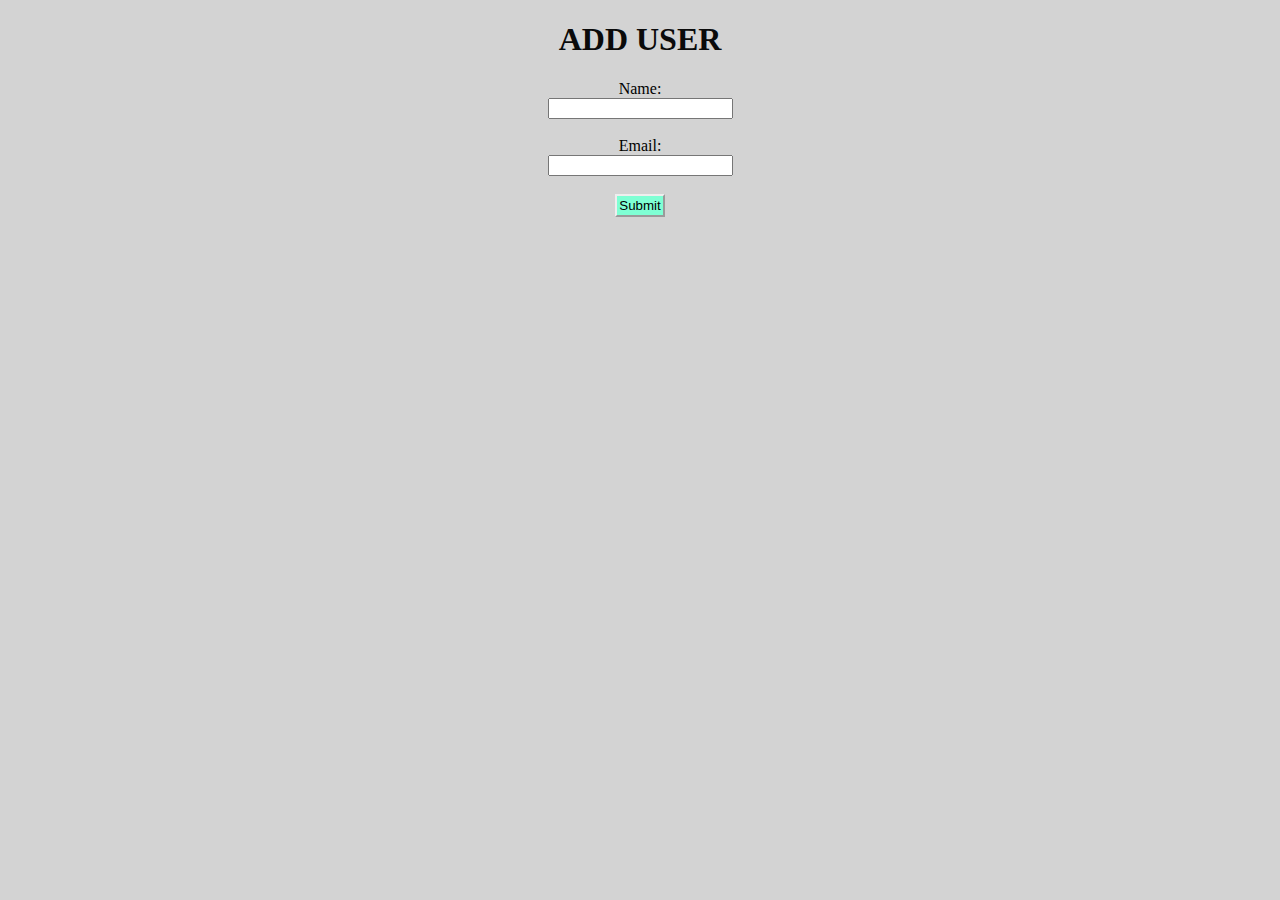
<file: dom Task10/index.html>
<!DOCTYPE html>
<html lang="en">
<head>

    <title>JS DOM Concept</title>
    <style>
 h1
        {
            color: rgb(10, 10, 10);
            text-align:center ;
        }   
      
       form
       {
        text-align: center;
       
       }
       body{
        
    background-color: lightgrey;

       }

       li
       {
        list-style: none;
           }
      
           ul li
           {
            padding: 5px;
            background: #f4f4f4;
            margin: 5px;
           }
      

  
form .btn
{
    
    padding: 2px;
    box-sizing: content-box;
    border-block-color: currentcolor;
    border-width: 2px;
    border-left-color: currentColor;
    border-right-color: currentcolor;
    background-color: aquamarine;

}

ul
       {
        text-align: center;
        font-size: medium;
      
       }

    </style>
    <meta charset="UTF-8">
    <meta http-equiv="X-UA-Compatible" content="IE=edge">
    <meta name="viewport" content="width=device-width, initial-scale=1.0">
    <title>Document</title>
    <link href="https://cdn.jsdelivr.net/npm/bootstrap@5.3.0-alpha3/dist/css/bootstrap.min.css" rel="stylesheet" integrity="sha384-KK94CHFLLe+nY2dmCWGMq91rCGa5gtU4mk92HdvYe+M/SXH301p5ILy+dN9+nJOZ" crossorigin="anonymous"> 
<body>
<section class="container">
    <form id="my_form" action="#">


            <h1>ADD USER</h1>
        
            <div class="msg"></div>
        <div>
            <label >Name:</label><br>
             <input type="text" id="name"><br><br>
        </div>
        <div>
            <label>Email:</label><br>
            <input type="email" id="email">
            <br><br>
        </div>

        <input class="btn" type="submit" value="Submit">

        <ul id="users"></ul>
<!-- 
        <ul class="items">
            <li class="item" >Items1</li>
            <li class="item" >Items2</li>
            <li class="item" >Items3</li>
        </ul> -->
        </form>  
    </section>
<script src="./dom.js"></script>
<script src="https://cdn.jsdelivr.net/npm/bootstrap@5.3.0-alpha3/dist/js/bootstrap.bundle.min.js" integrity="sha384-ENjdO4Dr2bkBIFxQpeoTz1HIcje39Wm4jDKdf19U8gI4ddQ3GYNS7NTKfAdVQSZe" crossorigin="anonymous"></script>
<script src="https://cdn.jsdelivr.net/npm/@popperjs/core@2.11.7/dist/umd/popper.min.js" integrity="sha384-zYPOMqeu1DAVkHiLqWBUTcbYfZ8osu1Nd6Z89ify25QV9guujx43ITvfi12/QExE" crossorigin="anonymous"></script>
<script src="https://cdn.jsdelivr.net/npm/bootstrap@5.3.0-alpha3/dist/js/bootstrap.min.js" integrity="sha384-Y4oOpwW3duJdCWv5ly8SCFYWqFDsfob/3GkgExXKV4idmbt98QcxXYs9UoXAB7BZ" crossorigin="anonymous"></script>
</head>
</body>
</html>
</file>
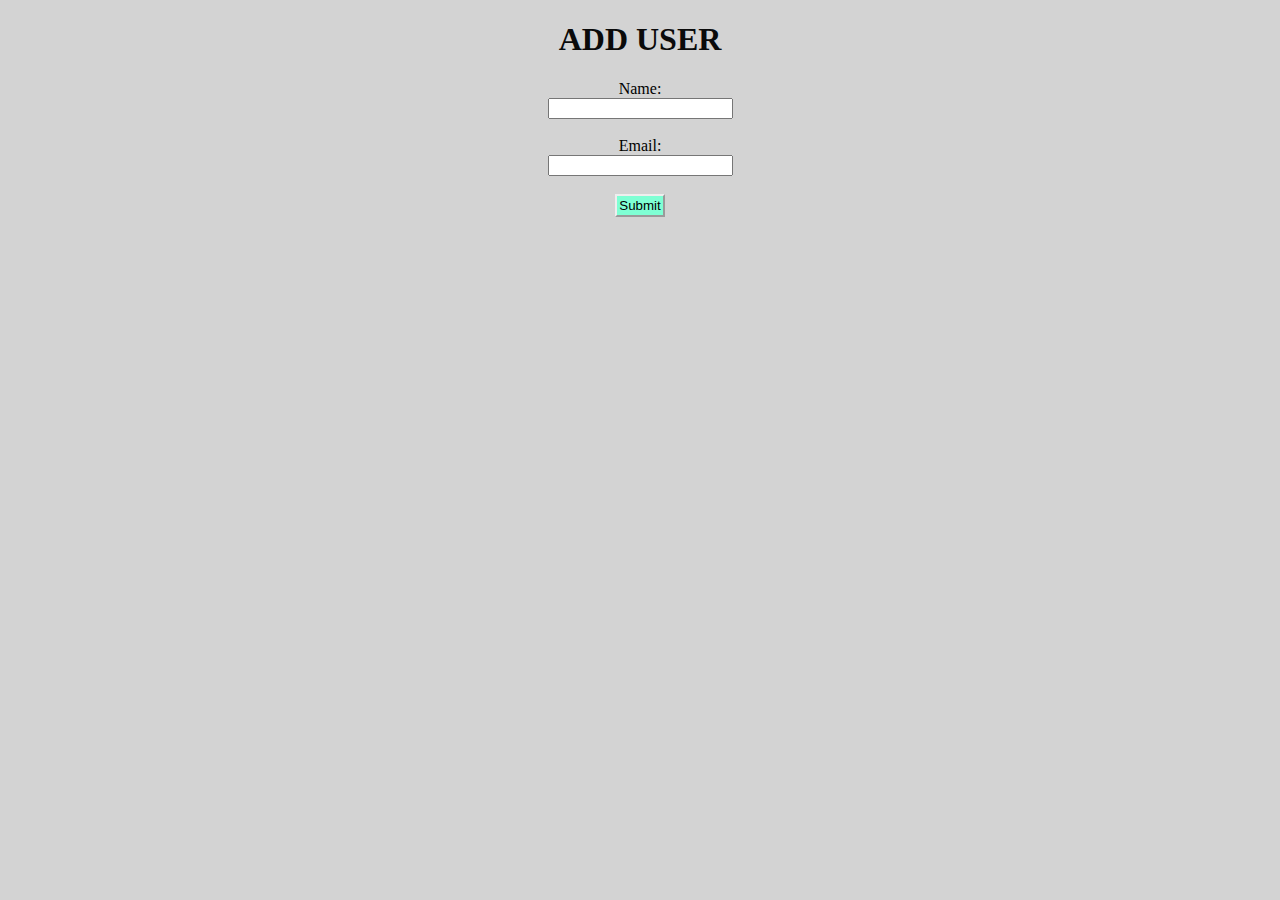
<file: dom Task11/index.html>
<!DOCTYPE html>
<html lang="en">
<head>

    <title>JS DOM Concept</title>

    <meta charset="UTF-8">
    <meta http-equiv="X-UA-Compatible" content="IE=edge">
    <meta name="viewport" content="width=device-width, initial-scale=1.0">
    <title>task11</title>
    <link href="https://cdn.jsdelivr.net/npm/bootstrap@5.3.0-alpha3/dist/css/bootstrap.min.css" rel="stylesheet" integrity="sha384-KK94CHFLLe+nY2dmCWGMq91rCGa5gtU4mk92HdvYe+M/SXH301p5ILy+dN9+nJOZ" crossorigin="anonymous">
    <link rel="stylesheet" href="./dom.css">
   
<body>
       
<section class="container">
    <form id="my_form" action="#">


            <h1>ADD USER</h1>
        
            <div class="msg"></div>
        <div>
            <label >Name:</label><br>
             <input type="text" id="name"><br><br>
        </div>
        <div>
            <label>Email:</label><br>
            <input type="email" id="email">
            <br><br>
        </div>

        <input class="btn" type="submit" value="Submit">

        <ul id="users"></ul>
<!-- 
        <ul class="items">
            <li class="item" >Items1</li>
            <li class="item" >Items2</li>
            <li class="item" >Items3</li>
        </ul> -->







        </form>  

    </section>


<script src="./dom.js"></script>

</head>
</body>
</html>
</file>
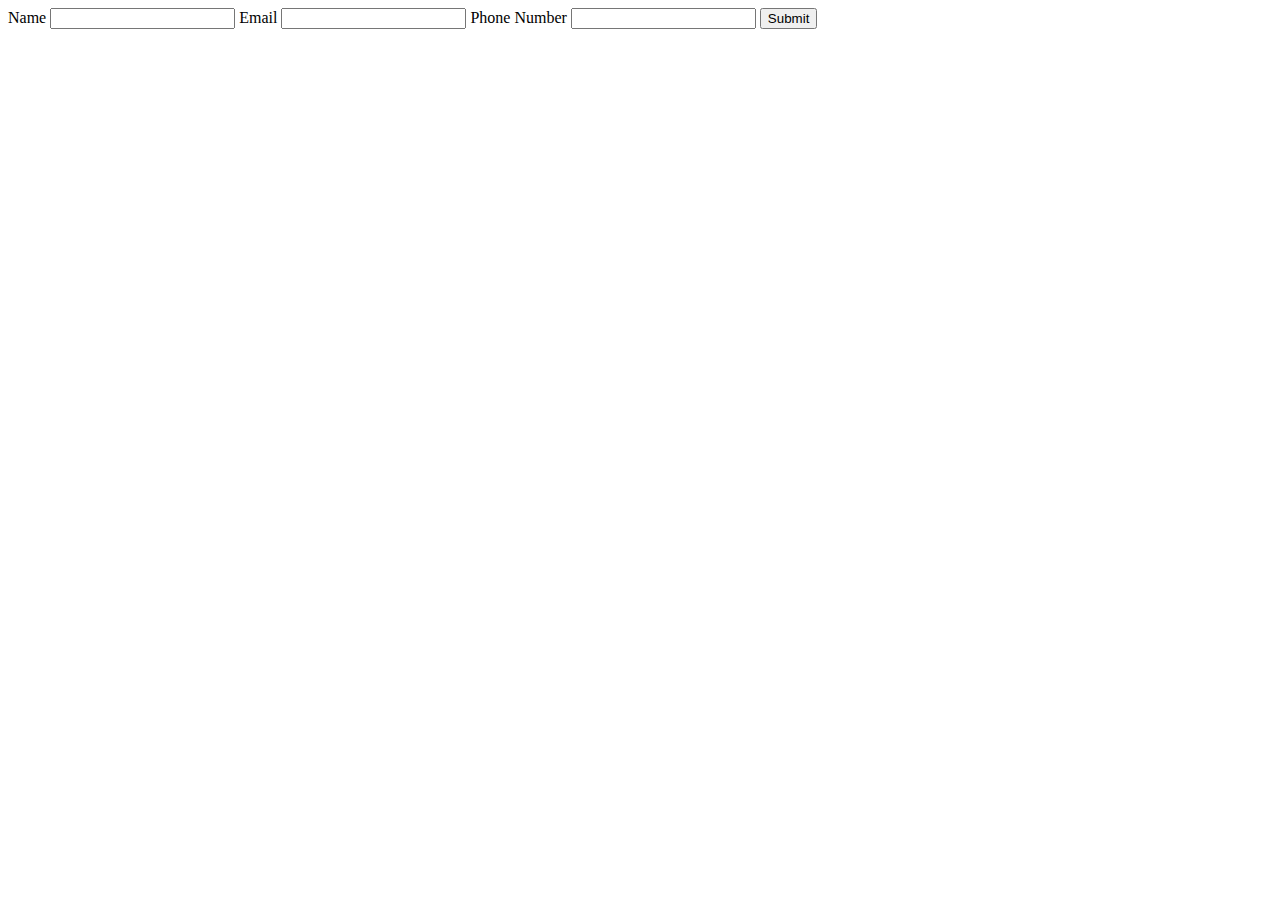
<file: dom Task12/index.html>
<!DOCTYPE html>
<html lang="en">
<head>
    <meta charset="UTF-8">
    <meta http-equiv="X-UA-Compatible" content="IE=edge">
    <meta name="viewport" content="width=device-width, initial-scale=1.0">
    <title>DOM Task 12</title>

    <link href="https://cdn.jsdelivr.net/npm/bootstrap@5.3.0-alpha3/dist/css/bootstrap.min.css" rel="stylesheet" integrity="sha384-KK94CHFLLe+nY2dmCWGMq91rCGa5gtU4mk92HdvYe+M/SXH301p5ILy+dN9+nJOZ" crossorigin="anonymous">
</head>
<body>

    <div class="container" id="forms">
 <form onsubmit="saveToLocalStorage(event)">
    
    <label>Name</label>
    <input type="text" name="username" required/>
    <label>Email</label>
    <input type="temail" name="emailId" required/>
    <label>Phone Number</label>
    <input type="tel" name="phonenumber"/>
    <button>Submit</button>
 </form>

</div>
    <script type="text/javascript">

function saveToLocalStorage(event)
{
event.preventDefault();
const nam = event.target.username.value;
const emai = event.target.emailId.value;
const phonenumbe = event.target.phonenumber.value;

let ul=document.createElement('ul');
// console.log(ul);

let li=document.createElement('li');
// console.log(li);
li.className='user-details';

li.appendChild(document.createTextNode(nam));
li.appendChild(document.createTextNode(emai));
li.appendChild(document.createTextNode(phonenumbe));
ul.appendChild(li);

let div = document.getElementById('forms');
div.appendChild(ul);



 var newUser={
        name,
        email,
        phonenumbe
};


localStorage.setItem(newUser.emai,JSON.stringify(newUser))



}
    </script>
</body>
</html>
</file>
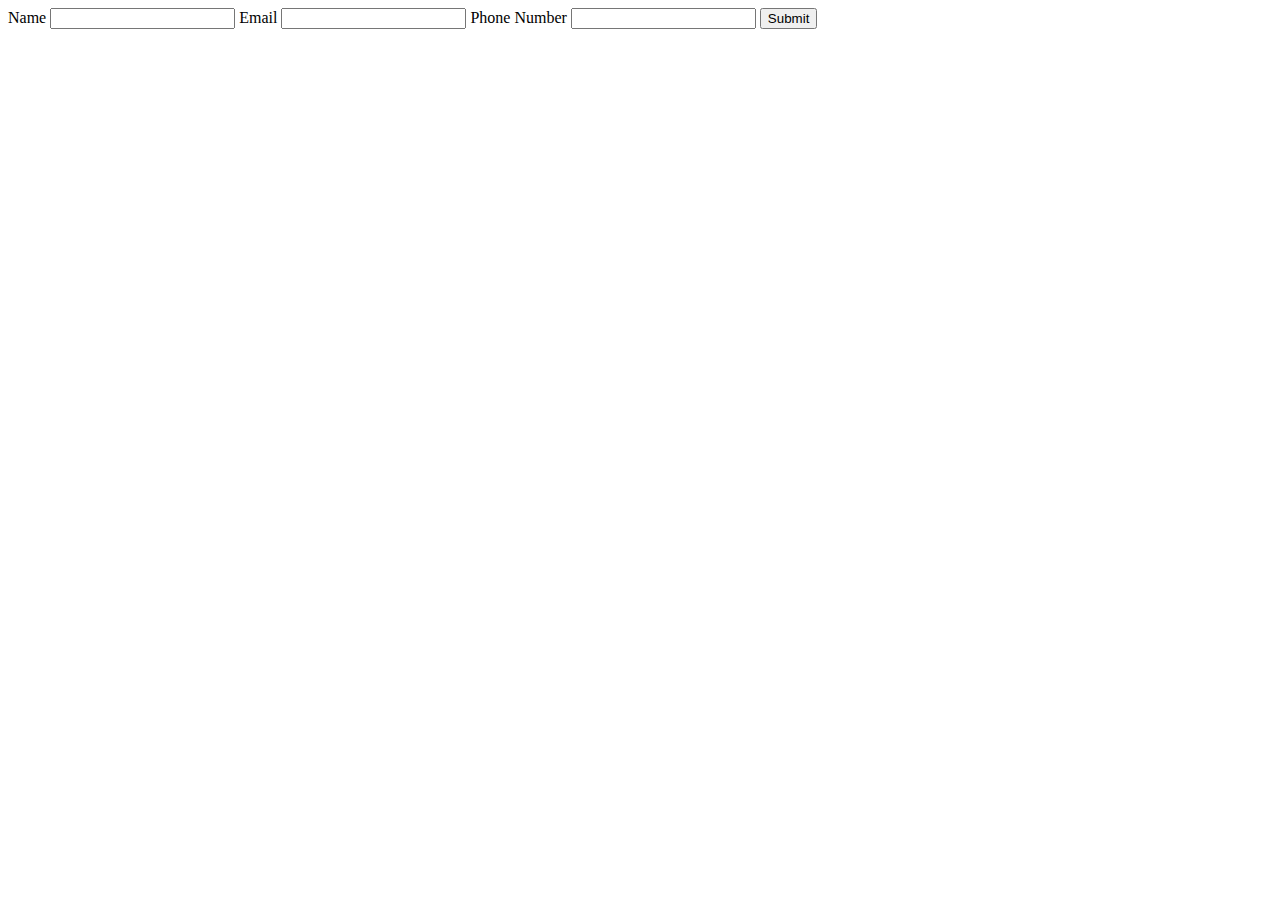
<file: dom task13/index.html>
<!DOCTYPE html>
<html lang="en">
<head>
    <meta charset="UTF-8">
    <meta http-equiv="X-UA-Compatible" content="IE=edge">
    <meta name="viewport" content="width=device-width, initial-scale=1.0">
    <title>DOM Task 12</title>

    <link href="https://cdn.jsdelivr.net/npm/bootstrap@5.3.0-alpha3/dist/css/bootstrap.min.css" rel="stylesheet" integrity="sha384-KK94CHFLLe+nY2dmCWGMq91rCGa5gtU4mk92HdvYe+M/SXH301p5ILy+dN9+nJOZ" crossorigin="anonymous">
</head>
<body>

 <form onsubmit="saveToLocalStorage(event)">
    
    <label>Name</label>
    <input type="text" name="username" required/>
    <label>Email</label>
    <input type="temail" name="emailId" required/>
    <label>Phone Number</label>
    <input type="tel" name="phonenumber"/>
    <button>Submit</button>
 </form>


 <ul id="listofitems"></ul>

    <script type="text/javascript">

function saveToLocalStorage(event)
{
event.preventDefault();
const name= event.target.username.value;
const email = event.target.emailId.value;
const phonenumber = event.target.phonenumber.value;

const obj ={name,email,phonenumber};

localStorage.setItem(obj.email,JSON.stringify(obj));
showuseronscreen(obj);



}

function showuseronscreen(obj)
{
    let parent=document.getElementById('listofitems');
    let li = document.createElement('li');
    li.textContent=obj.name+'-'+obj.email+'-'+obj.phonenumber;
 

  
    var input=document.createElement('input');
    input.setAttribute('type','button');
    input.setAttribute('value','delete');
    input.setAttribute('data-email', obj.email);
    input.addEventListener('click', removeelement);


    li.appendChild(input);
    parent.appendChild(li);
  
  
}


function removeelement(event)
{
    const e_mail = event.target.getAttribute('data-email');
  localStorage.removeItem(email);  
  event.target.parentNode.remove();
}
 </script>
</body>
</html>
</file>
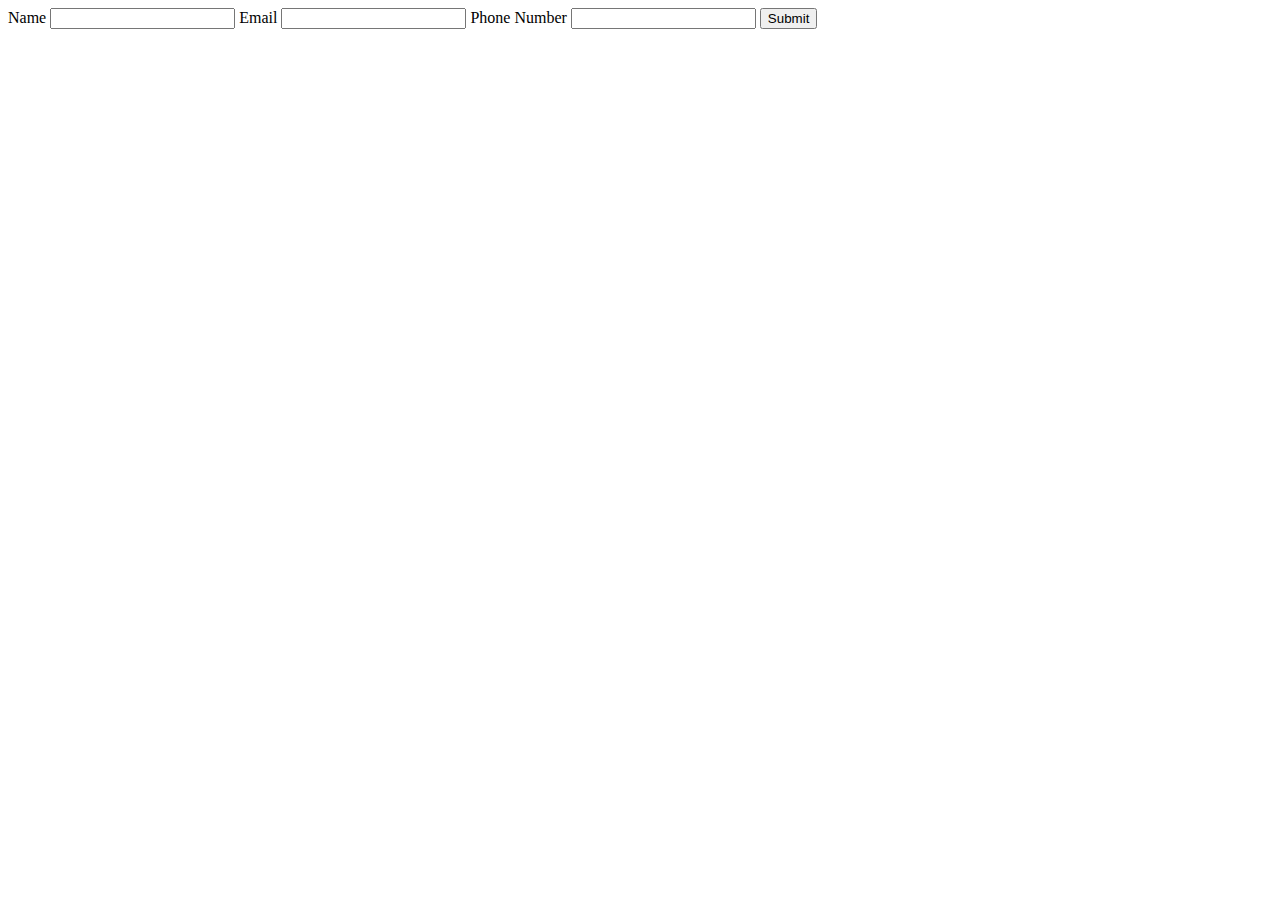
<file: dom Task14/index.html>
<!DOCTYPE html>
<html lang="en">
<head>
    <meta charset="UTF-8">
    <meta http-equiv="X-UA-Compatible" content="IE=edge">
    <meta name="viewport" content="width=device-width, initial-scale=1.0">
    <title>DOM Task 12</title>

    <link href="https://cdn.jsdelivr.net/npm/bootstrap@5.3.0-alpha3/dist/css/bootstrap.min.css" rel="stylesheet" integrity="sha384-KK94CHFLLe+nY2dmCWGMq91rCGa5gtU4mk92HdvYe+M/SXH301p5ILy+dN9+nJOZ" crossorigin="anonymous">
</head>
<body>

 <form onsubmit="saveToLocalStorage(event)">
    
    <label>Name</label>
    <input type="text" name="username" id="usernameid" required/>
    <label>Email</label>
    <input type="email" name="emailId" id="emailid" required/>
    <label>Phone Number</label>
    <input type="tel" name="phonenumber" id="phonenumberid"/>
    <button>Submit</button>
 </form>


 <ul id="listofitems"></ul>

    <script type="text/javascript">

function saveToLocalStorage(event)
{
event.preventDefault();
const name= event.target.username.value;
const email = event.target.emailId.value;
const phonenumber = event.target.phonenumber.value;

const obj ={name,email,phonenumber};

localStorage.setItem(obj.email,JSON.stringify(obj));
showuseronscreen(obj);



}

function showuseronscreen(obj)
{
    let parent=document.getElementById('listofitems');
    let li = document.createElement('li');
    li.textContent=obj.name+'-'+obj.email+'-'+obj.phonenumber;



   
   
var edit=document.createElement('button');
    edit.value='Edit';
   
    
    
 

  
    var input=document.createElement('input');
    input.setAttribute('type','button');        //////input.type=button
    input.setAttribute('value','delete');                ////input.value=delete
    input.setAttribute('data-email', obj.email);
    input.addEventListener('click', ()=>{ ////  input.onclick=()=>

        parent.removeChild(li);
        localStorage.removeItem(obj.email);



    });


    var inputEdit=document.createElement('input');
    inputEdit.type='button'      //////input.type=button
    inputEdit.value='Edit'
  inputEdit.onclick=() =>{

     parent.removeChild(li);
        localStorage.removeItem(obj.email);
       document.getElementById('usernameid').value=obj.name;
       document.getElementById('emailid').value=obj.email;
       document.getElementById('phonenumberid').value=obj.phonenumber;





  }
     



   
    li.appendChild(input);
    li.appendChild(inputEdit)
    parent.appendChild(li);
  
  
}


function removeelement(event)
{
    const e_mail = event.target.getAttribute('data-email');
  localStorage.removeItem(email);  
  event.target.parentNode.remove();


   
}


    </script>
</body>
</html>
</file>
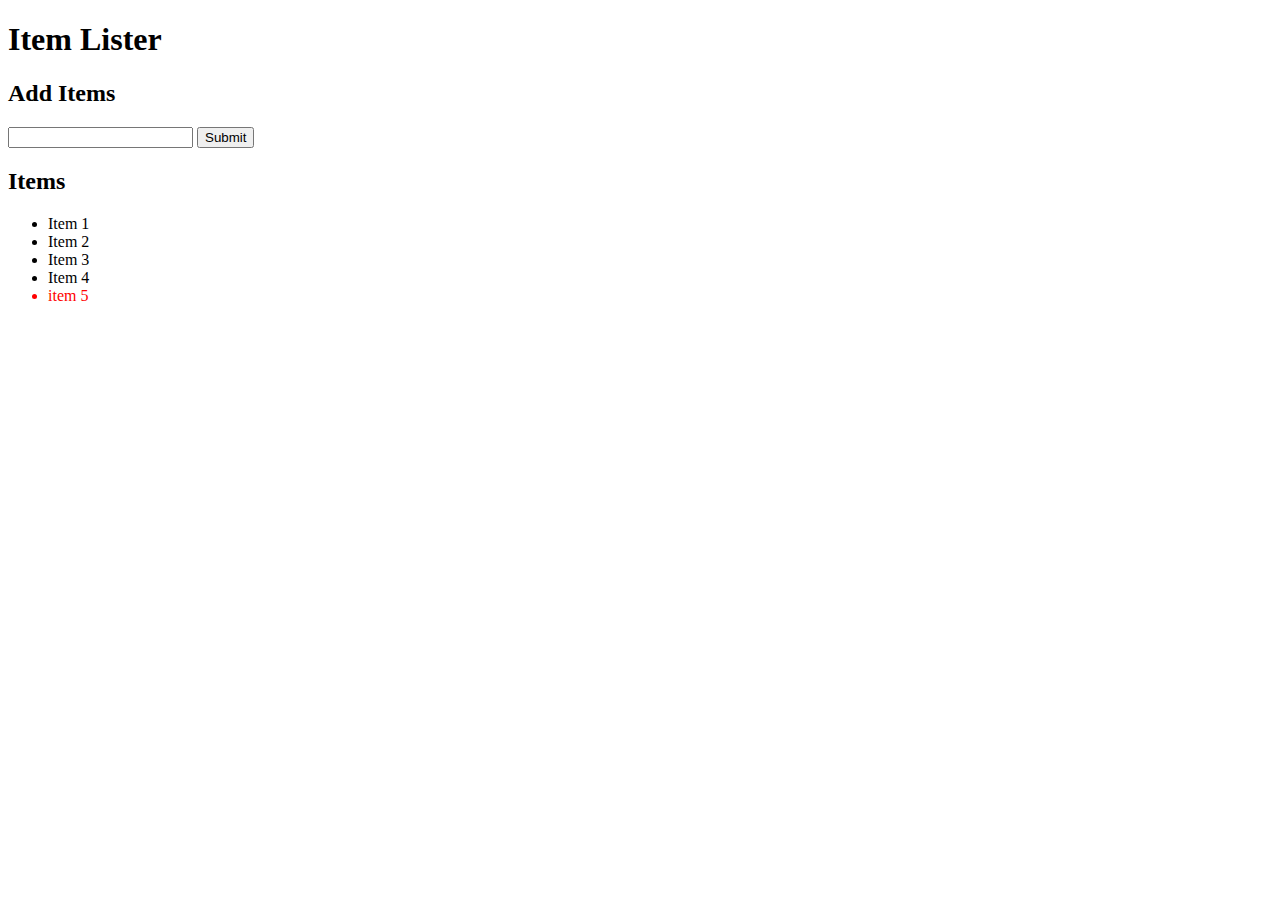
<file: domTask5/index.html>
<!DOCTYPE html>
<html lang="en">
<head>
  <meta charset="UTF-8">
  <meta name="viewport" content="width=device-width, initial-scale=1.0">
  <meta http-equiv="X-UA-Compatible" content="ie=edge">
  <link rel="stylesheet" href="https://maxcdn.bootstrapcdn.com/bootstrap/4.0.0-beta/css/bootstrap.min.css" integrity="sha384-/Y6pD6FV/Vv2HJnA6t+vslU6fwYXjCFtcEpHbNJ0lyAFsXTsjBbfaDjzALeQsN6M" crossorigin="anonymous">
  <title>Item Lister</title>
</head>
<body>
  <header id="main-header" class="bg-success text-white p-4 mb-3">
    <div class="container">
      <h1 id="header-title">Item Lister <span style="display:none">123</span></h1>
    </div>
  </header>
  <div class="container">
   <div id="main" class="card card-body">
    <h2 class="title">Add Items</h2>
    <form class="form-inline mb-3">
      <input type="text" class="form-control mr-2">
      <input type="submit" class="btn btn-dark" value="Submit">
    </form>
    <h2 class="title">Items</h2>
    <ul id="items" class="list-group">
      <li class="list-group-item">Item 1</li>
      <li class="list-group-item">Item 2</li>
      <li class="list-group-item">Item 3</li>
      <li class="list-group-item">Item 4</li>
      <li>item 5</li>
    </ul>
   </div>
  </div>
<script src="./dom.js"></script>
</body>
</html>
</file>
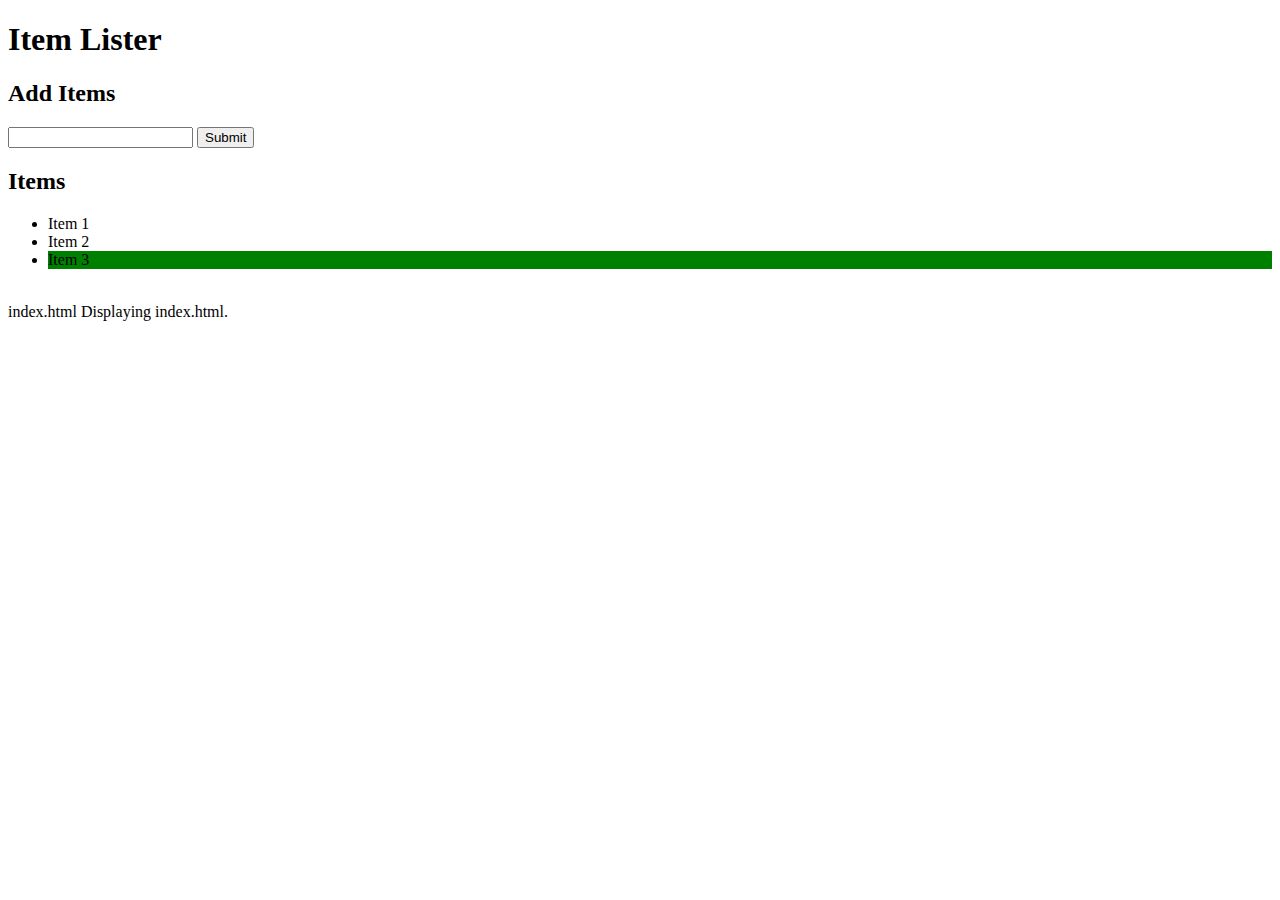
<file: domTask6/index.html>
<!DOCTYPE html>
<html lang="en">
<head>
  <meta charset="UTF-8">
  <meta name="viewport" content="width=device-width, initial-scale=1.0">
  <meta http-equiv="X-UA-Compatible" content="ie=edge">
  <link rel="stylesheet" href="https://maxcdn.bootstrapcdn.com/bootstrap/4.0.0-beta/css/bootstrap.min.css" integrity="sha384-/Y6pD6FV/Vv2HJnA6t+vslU6fwYXjCFtcEpHbNJ0lyAFsXTsjBbfaDjzALeQsN6M" crossorigin="anonymous">
  <title>Item Lister</title>
</head>
<body>
  <header id="main-header" class="bg-success text-white p-4 mb-3">
    <div class="container">
      <h1 id="header-title">Item Lister <span style="display:none">123</span></h1>
    </div>
  </header>
  <div class="container">
   <div id="main" class="card card-body">
    <h2 class="title">Add Items</h2>
    <form class="form-inline mb-3">
      <input type="text" class="form-control mr-2">
      <input type="submit" class="btn btn-dark" value="Submit">
    </form>
    <h2 class="title">Items</h2>
    <ul id="items" class="list-group">
      <li class="list-group-item">Item 1</li>
      <li class="list-group-item">Item 2</li>
      <li class="list-group-item">Item 3</li>
      <li class="list-group-item">Item 4</li>
    </ul>
   </div>
  </div>
<script src="./dom.js"></script>
</body>
</html>
index.html
Displaying index.html.
</file>
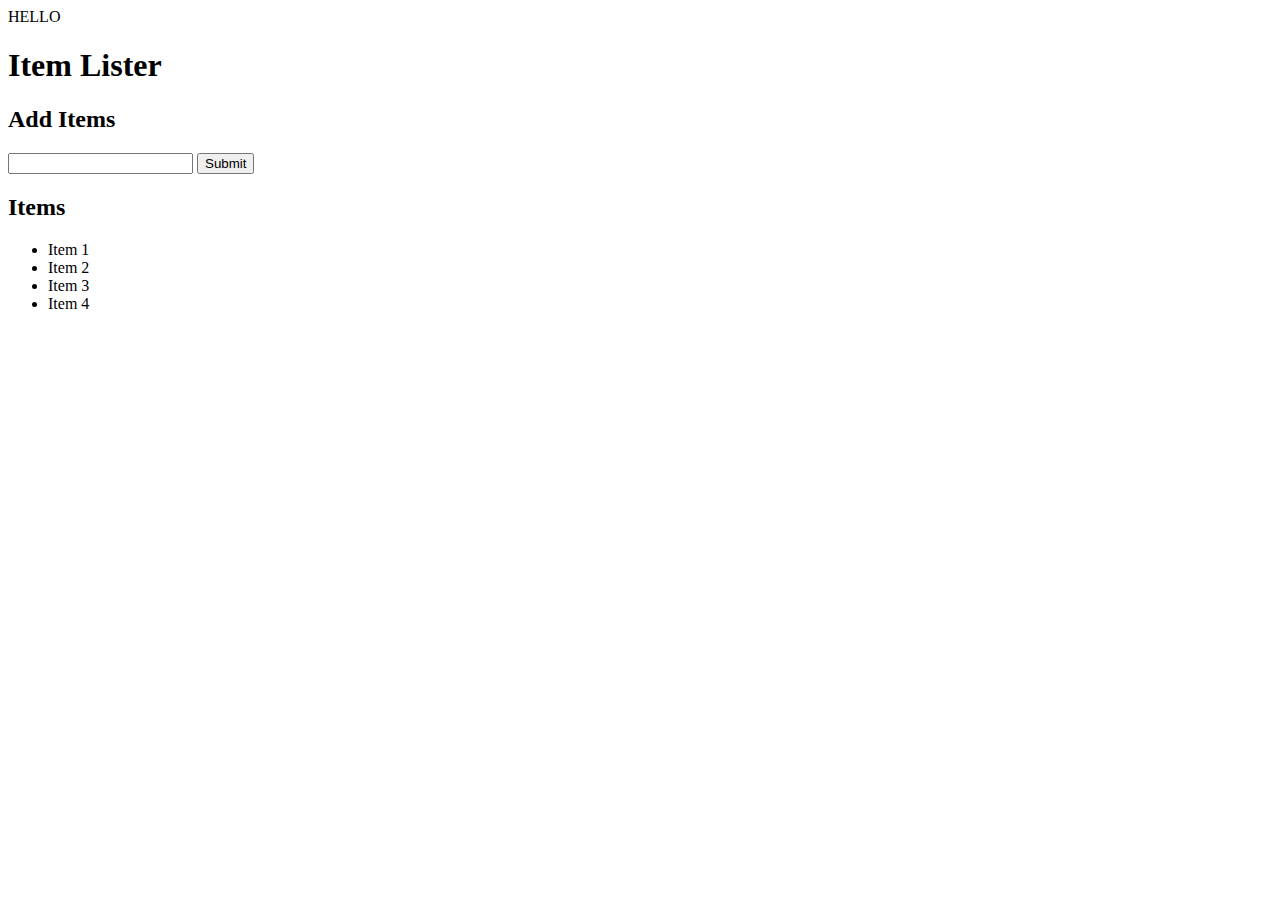
<file: domTask7/index.html>
<!DOCTYPE html>
<html lang="en">
<head>
  <meta charset="UTF-8">
  <meta name="viewport" content="width=device-width, initial-scale=1.0">
  <meta http-equiv="X-UA-Compatible" content="ie=edge">
  <link rel="stylesheet" href="https://maxcdn.bootstrapcdn.com/bootstrap/4.0.0-beta/css/bootstrap.min.css" integrity="sha384-/Y6pD6FV/Vv2HJnA6t+vslU6fwYXjCFtcEpHbNJ0lyAFsXTsjBbfaDjzALeQsN6M" crossorigin="anonymous">
  <title>Item Lister</title>
</head>
<body>
  <header id="main-header" class="bg-success text-white p-4 mb-3">
    <div class="container">
      <h1 id="header-title">Item Lister <span style="display:none">123</span></h1>
    </div>
  </header>
  <div class="container">
   <div id="main" class="card card-body">
    <h2 class="title">Add Items</h2>
    <form class="form-inline mb-3">
      <input type="text" class="form-control mr-2">
      <input type="submit" class="btn btn-dark" value="Submit">
    </form>
    <h2 class="title">Items</h2>
    <ul id="items" class="list-group">
      <li class="list-group-item">Item 1</li>
      <li class="list-group-item">Item 2</li>
      <li class="list-group-item">Item 3</li>
      <li class="list-group-item">Item 4</li>
    </ul>
   </div>
  </div>
<script src="./dom.js"></script>
</body>
</html>
</file>
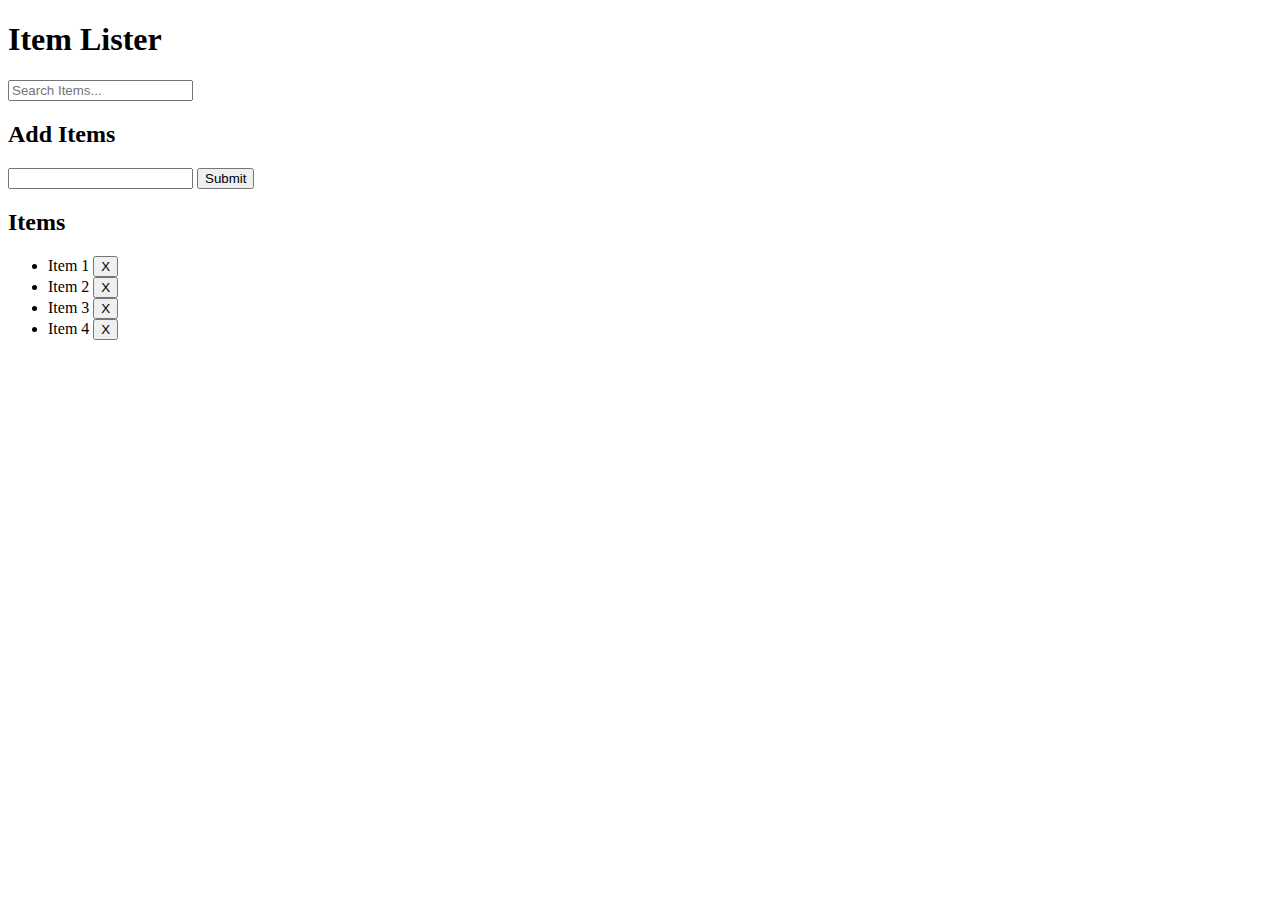
<file: domTask8/index.html>
<!DOCTYPE html>
<html lang="en">
<head>
  <meta charset="UTF-8">
  <meta name="viewport" content="width=device-width, initial-scale=1.0">
  <meta http-equiv="X-UA-Compatible" content="ie=edge">
  <link rel="stylesheet" href="https://maxcdn.bootstrapcdn.com/bootstrap/4.0.0-beta/css/bootstrap.min.css" integrity="sha384-/Y6pD6FV/Vv2HJnA6t+vslU6fwYXjCFtcEpHbNJ0lyAFsXTsjBbfaDjzALeQsN6M" crossorigin="anonymous">
  <title>Item Lister</title>
</head>
<body>
<header id="main-header" class="bg-success text-white p-4 mb-3">
    <div class="container">
      <div class="row">
        <div class="col-md-6">
            <h1 id="header-title">Item Lister</h1>
        </div>
        <div class="col-md-6 align-self-center">
            <input type="text" class="form-control" id="filter" placeholder="Search Items...">
        </div>
      </div>
    </div>
  </header>
  <div class="container">
   <div id="main" class="card card-body">
    <h2 class="title">Add Items</h2>
    <form id="addForm" class="form-inline mb-3">
      <input type="text" class="form-control mr-2" id="item">
      <input type="submit" class="btn btn-dark" value="Submit">
    </form>
    <h2 class="title">Items</h2>
    <ul id="items" class="list-group">
      <li class="list-group-item">Item 1 <button class="btn btn-danger btn-sm float-right delete">X</button></li>
      <li class="list-group-item">Item 2 <button class="btn btn-danger btn-sm float-right delete">X</button></li>
      <li class="list-group-item">Item 3 <button class="btn btn-danger btn-sm float-right delete">X</button></li>
      <li class="list-group-item">Item 4 <button class="btn btn-danger btn-sm float-right delete">X</button></li>
    </ul>
   </div>
  </div>
  <script src="./dom.js"></script>
</body>
</html>
</file>
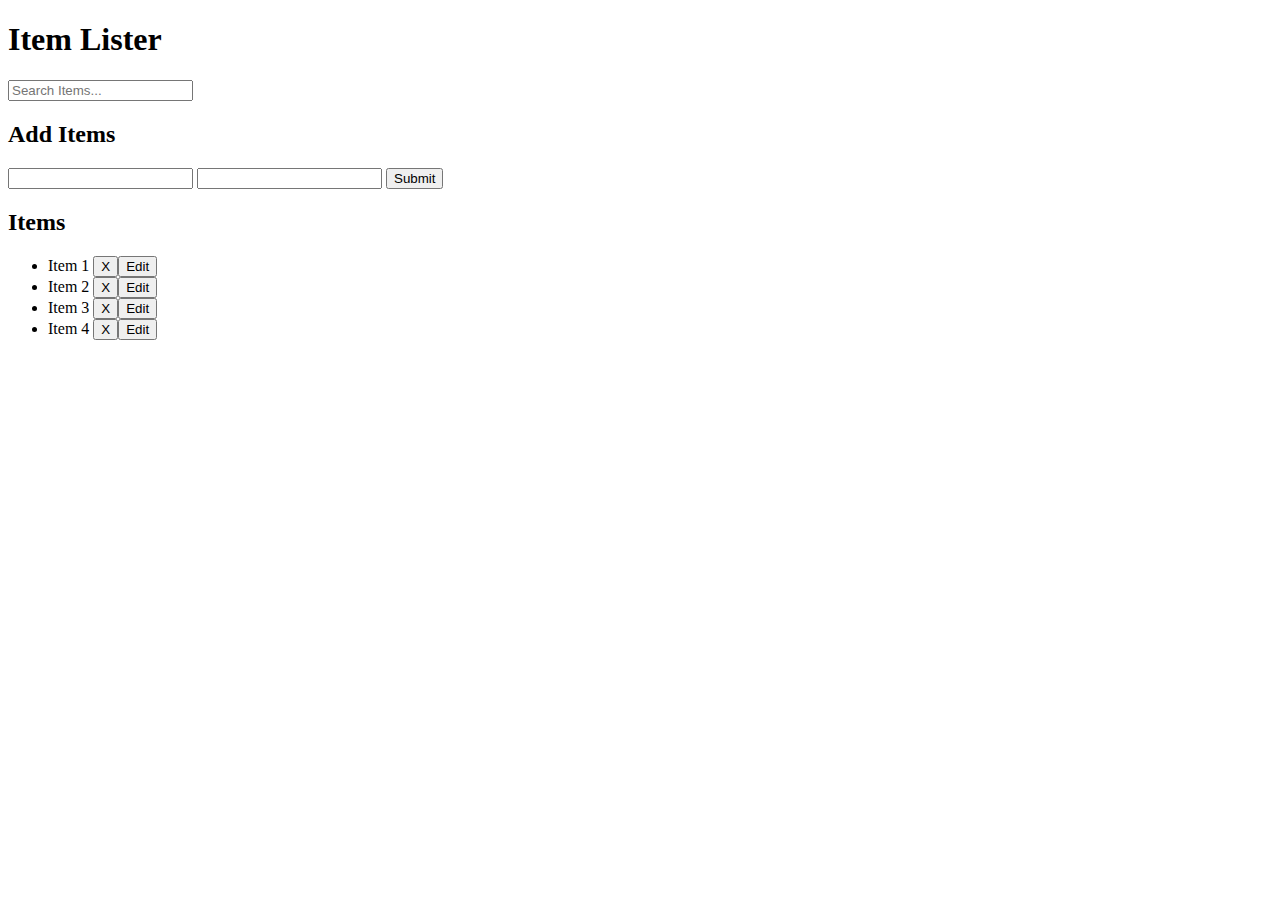
<file: domTask9/index.html>
<!DOCTYPE html>
<html lang="en">
<head>
  <meta charset="UTF-8">
  <meta name="viewport" content="width=device-width, initial-scale=1.0">
  <meta http-equiv="X-UA-Compatible" content="ie=edge">
  <link rel="stylesheet" href="https://maxcdn.bootstrapcdn.com/bootstrap/4.0.0-beta/css/bootstrap.min.css" integrity="sha384-/Y6pD6FV/Vv2HJnA6t+vslU6fwYXjCFtcEpHbNJ0lyAFsXTsjBbfaDjzALeQsN6M" crossorigin="anonymous">
  <title>Item Lister</title>
</head>
<body>
    <header id="main-header" class="bg-success text-white p-4 mb-3">
        <div class="container">
          <div class="row">
            <div class="col-md-6">
                <h1 id="header-title">Item Lister</h1>
            </div>
            <div class="col-md-6 align-self-center">
                <input type="text" class="form-control" id="filter" placeholder="Search Items...">
            </div>
          </div>
        </div>
      </header>
      <div class="container">
       <div id="main" class="card card-body">
        <h2 class="title">Add Items</h2>
        <form id="addForm" class="form-inline mb-3">
          <input type="text" class="form-control mr-2" id="item">
          <input type="text" class="form-control mr-2" id="description">
          <input type="submit" class="btn btn-dark" value="Submit">
        </form>
        <h2 class="title">Items</h2>
        <ul id="items" class="list-group">
          <li class="list-group-item">Item 1 <button class="btn btn-danger btn-sm float-right delete">X</button></li>
          <li class="list-group-item">Item 2 <button class="btn btn-danger btn-sm float-right delete">X</button></li>
          <li class="list-group-item">Item 3 <button class="btn btn-danger btn-sm float-right delete">X</button></li>
          <li class="list-group-item">Item 4 <button class="btn btn-danger btn-sm float-right delete">X</button></li>
        </ul>
       </div>
      </div>


      <script src="./dom.js"></script>
</body>
</html>
</file>
<file: dom Task11/dom.css>
h1
        {
            color: rgb(10, 10, 10);
            text-align:center ;
        }   
      
       form
       {
        text-align: center;
       
       }
       body{
        
    background-color: lightgrey;

       }

       li
       {
        list-style: none;
           }
      
           ul li
           {
            padding: 5px;
            background: #f4f4f4;
            margin: 5px;
           }
      

  
form .btn
{
    
    padding: 2px;
    box-sizing: content-box;
    border-block-color: currentcolor;
    border-width: 2px;
    border-left-color: currentColor;
    border-right-color: currentcolor;
    background-color: aquamarine;

}


ul
       {
        text-align: center;
        font-size: medium;
      
       }
</file>
